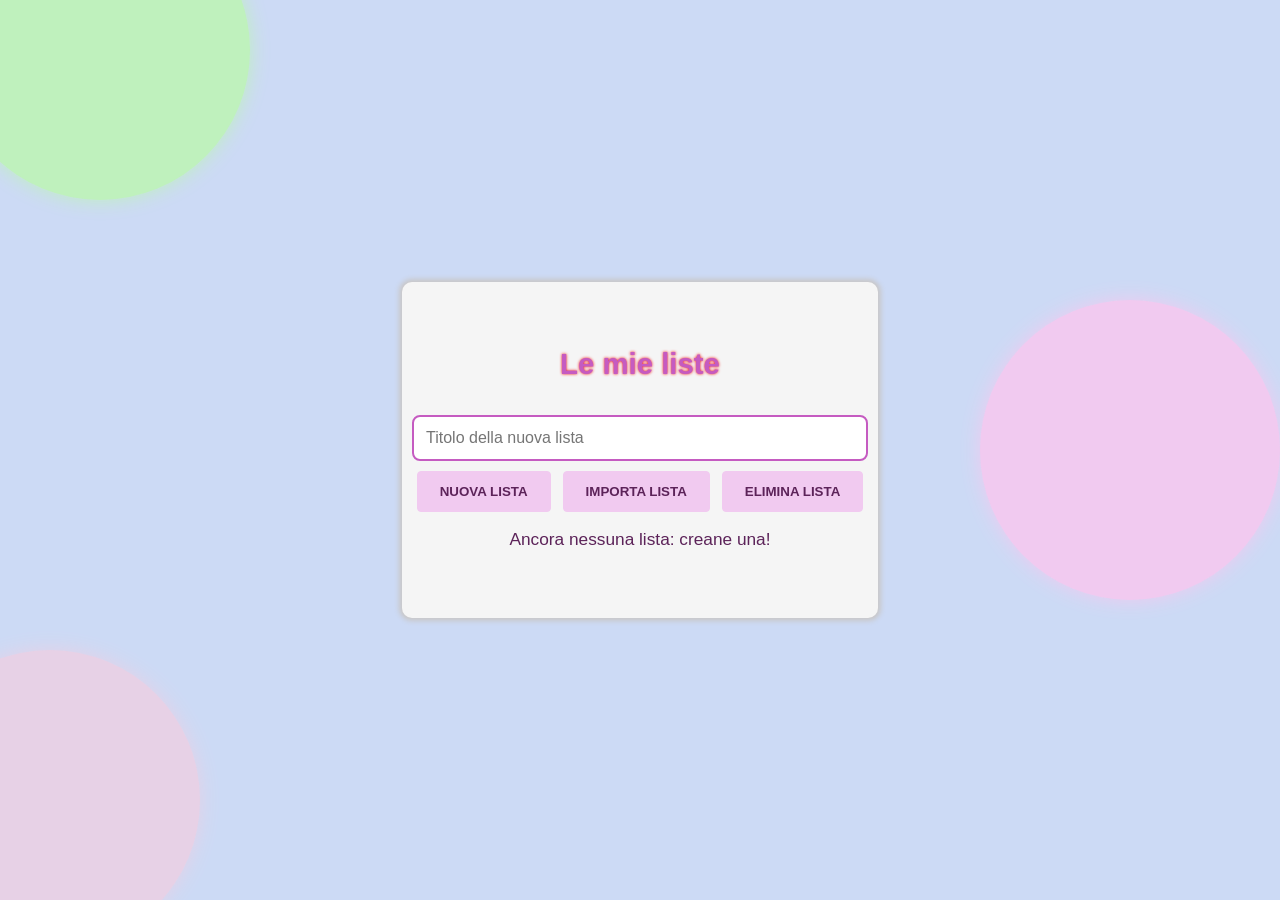
<file: index.html>
<!DOCTYPE html>
    <html lang="it">
        <head>
            <meta charset="UTF-8">
            <link rel="apple-touch-icon" sizes="180x180" href="apple-touch-icon.png">
            <link rel="icon" type="image/png" sizes="32x32" href="favicon-32x32.png">
            <link rel="icon" type="image/png" sizes="16x16" href="favicon-16x16.png">
            <link rel="manifest" href="site.webmanifest">
            <title>Lista della Spesa</title>
            <meta name="viewport" content="width=device-width, initial-scale=1.0">
            <link rel="stylesheet" href="style.css">
            <script type="module" src="index.js"></script>
        </head>
        <body>
            <!-- I blob stanno dentro un contenitore fisso grande quanto lo schermo
                 che taglia quello che esce (overflow: hidden) -->
            <div class="blobs" aria-hidden="true">
                <div class="blob-1"></div>
                <div class="blob-2"></div>
                <div class="blob-3"></div>
            </div>
            <div id="overlay"></div>
            <div class="container">

                <!-- SCHERMATA 1: tutte le liste -->
                <section id="home-view" class="view">
                    <h1 tabindex="-1">Le mie liste</h1>
                    <form id="new-list-form">
                        <label for="list-title-input" class="visually-hidden">Titolo della nuova lista</label>
                        <input type="text" id="list-title-input" placeholder="Titolo della nuova lista">
                        <div class="btn-container">
                            <button class="btn" type="submit">NUOVA LISTA</button>
                            <button class="btn" type="button" id="import-btn">IMPORTA LISTA</button>
                            <button class="btn" type="button" id="select-lists-btn">ELIMINA LISTA</button>
                        </div>
                    </form>
                    <p id="empty-msg">Ancora nessuna lista: creane una!</p>
                    <ul id="lists-el"></ul>
                    <button class="btn delete-selected-btn" type="button" id="delete-selected-lists-btn">ELIMINA SELEZIONATE</button>
                </section>

                <!-- SCHERMATA 2: la lista aperta (nascosta all'avvio) -->
                <section id="list-view" class="view faded" hidden>
                    <div class="top-bar">
                        <button class="btn" type="button" id="back-btn">← TUTTE LE LISTE</button>
                        <button class="btn" type="button" id="share-btn">CONDIVIDI</button>
                    </div>
                    <h1 id="list-title" tabindex="-1"></h1>
                    <form id="form">
                        <label for="input-el" class="visually-hidden">Prodotto da aggiungere</label>
                        <input type="text" id="input-el" placeholder="Aggiungi un prodotto">
                        <div class="btn-container">
                            <button class="btn" type="submit">AGGIUNGI</button>
                            <button class="btn" type="button" id="select-btn">ELIMINA</button>
                            <button class="btn" type="button" id="delete-btn">SVUOTA LISTA</button>
                        </div>
                    </form>
                    <ul id="ul-el"></ul>
                    <button class="btn delete-selected-btn" type="button" id="delete-selected-btn">ELIMINA SELEZIONATI</button>
                </section>

                <!-- SCHERMATA 3: una lista ricevuta con un link, aperta nel browser (nascosta all'avvio) -->
                <section id="shared-view" class="view faded" hidden>
                    <h1 id="shared-title" tabindex="-1"></h1>
                    <p id="shared-msg">Ti hanno mandato questa lista.</p>
                    <ul id="shared-items"></ul>
                    <div class="btn-container">
                        <button class="btn" type="button" id="copy-for-app-btn">PORTA NELLA MIA APP</button>
                    </div>
                    <p id="shared-steps" hidden>Fatto! Ora apri l’app Lista della Spesa dalla schermata Home e premi IMPORTA LISTA.</p>
                    <button class="btn" type="button" id="add-here-btn">USA LA LISTA QUI</button>
                </section>

            </div>
        </body>
    </html>
</file>
<file: style.css>
body {
    display: flex;
    flex-direction: column;
    margin: 0 auto;
    font-family: Arial, Helvetica, sans-serif;
    font-size: 1.08em;
    padding: 12px;
    max-width: 500px;
    min-height: 100vh;
    box-sizing: border-box;
    background-color: rgb(204, 218, 245);
}

.container {
    margin: auto;
    background-color: whitesmoke;
    padding: 40px 10px;
    border-radius: 10px;
    width: 100%;
    box-sizing: border-box;
    box-shadow: 0px 0px 5px 3px rgb(201, 199, 199);
}

h1 {
    font-size: 1.7em;
    text-align: center;
    color: #c55bc1;
    text-shadow: 0px 0px 3px rgb(239, 9, 9);
    /* i titoli lunghi delle liste vanno a capo invece di uscire dal box */
    overflow-wrap: anywhere;
}

/* il focus sul titolo lo diamo noi da JS quando cambia schermata:
   non serve il bordo del focus */
h1:focus {
    outline: none;
}

input {
    margin: 10px auto;
    width: 100%;
    box-sizing: border-box;
    padding: 12px;
    border: 2px solid #c55bc1;
    border-radius: 8px;
    background-color: white;
    color: black;
    /* almeno 16px: sotto i 16px Safari su iPhone fa lo zoom automatico */
    font-size: 1rem;
}

.btn-container {
    display: flex;
    gap: 12px;
    justify-content: center;
    align-items: center;
    flex-wrap: wrap;
    width: 100%;
}

/* Stile comune a TUTTI i bottoni dell'app */
.btn {
    padding: 12px 22px;
    background-color: #f1caf0;
    border: 1px solid #f1caf0;
    border-radius: 4px;
    color: #5c2359;
    cursor: pointer;
    font-weight: bold;
    transition: all 0.5s ease;
}

/* Hover solo sui dispositivi con il mouse (sul telefono il colore resterebbe "incollato").
   Il bordo passa da 1px a 4px (+3px) e il padding cala di 3px:
   così il bottone resta grande uguale e non sposta quelli vicini */
@media (hover: hover) {
    .btn:hover {
        background-color: #ffa200;
        border: 4px solid #ffa200;
        padding: 9px 19px;
    }
}

button {
    font-weight: bold;
}

/* ---- Lista dei prodotti ---- */

#ul-el,
#shared-items {
    display: flex;
    flex-wrap: wrap;
    gap: 12px;
    list-style: none;
    padding: 0;
    margin: 10px 0;
}

#ul-el li,
#shared-items li {
    list-style-type: none;
    background-color: white;
    color: black;
    padding: 12px;
    border-radius: 4px;
    box-shadow: 0px 0px 5px #e7d1e6;
    border: 2px solid #e4cae3;
    transition: opacity 0.3s ease, transform 0.3s ease;
    /* le parole lunghissime vanno a capo invece di uscire dallo schermo */
    max-width: 100%;
    box-sizing: border-box;
    overflow-wrap: anywhere;
}

/* ---- Home: elenco delle liste ---- */

#lists-el {
    display: flex;
    flex-direction: column;
    gap: 12px;
    list-style: none;
    padding: 0;
    margin: 10px 0;
}

/* ogni lista è un bottone (così si apre anche da tastiera)
   con lo stesso stile delle caselle dei prodotti */
.list-card {
    width: 100%;
    text-align: left;
    font: inherit;
    font-weight: bold;
    background-color: white;
    color: #5c2359;
    padding: 12px;
    border-radius: 4px;
    box-shadow: 0px 0px 5px #e7d1e6;
    border: 2px solid #e4cae3;
    cursor: pointer;
    overflow-wrap: anywhere;
    transition: border-color 0.3s ease;
}

@media (hover: hover) {
    .list-card:hover {
        border-color: #c55bc1;
    }
}

#empty-msg,
#shared-msg,
#shared-steps {
    text-align: center;
    color: #5c2359;
}

/* ---- Schermata della lista ricevuta ---- */

/* il tasto secondario sta sotto, al centro (come ELIMINA SELEZIONATI) */
#add-here-btn {
    display: block;
    margin: 10px auto 0;
}

/* ---- Schermata della lista aperta ---- */

.top-bar {
    display: flex;
    justify-content: space-between;
    gap: 12px;
    flex-wrap: wrap;
}

/* ---- Transizione tra le due schermate ---- */

.view {
    transition: opacity 0.25s ease, transform 0.25s ease;
}

/* schermata "spenta": trasparente e un po' più in basso */
.view.faded {
    opacity: 0;
    transform: translateY(10px);
}

/* ---- Sfondo con i blob ---- */

/* contenitore fisso grande quanto lo schermo:
   taglia i blob che escono, senza allungare la pagina */
.blobs {
    position: fixed;
    inset: 0;
    overflow: hidden;
    z-index: -1;
}

.blob-1 {
    position: absolute;
    top: -100px;
    left: -50px;
    width: 300px;
    height: 300px;
    border-radius: 50%;
    background-color: #bff1bd;
    box-shadow: 0px 0px 20px #bff1bd;
    z-index: -3;
}

.blob-2 {
    position: absolute;
    top: 300px;
    right: 0px;
    width: 300px;
    height: 300px;
    border-radius: 50%;
    background-color: #f1caf0;
    box-shadow: 0px 0px 20px #f1caf0;
    z-index: -1;
}

.blob-3 {
    position: absolute;
    bottom: -50px;
    left: -100px;
    width: 300px;
    height: 300px;
    border-radius: 50%;
    background-color: #e7d1e6;
    box-shadow: 0px 0px 20px #e7d1e6;
    z-index: -2;
}

.visually-hidden {
    position: absolute;
    width: 1px;
    height: 1px;
    overflow: hidden;
    clip: rect(0, 0, 0, 0);
    white-space: nowrap;
}

/* ---- Modalità selezione (ELIMINA e ELIMINA LISTA) ---- */

/* Lo strato grigio: nascosto finché non si entra in modalità selezione */
#overlay {
    display: none;
    position: fixed;
    top: 0;
    left: 0;
    width: 100%;
    height: 100%;
    background-color: rgba(60, 60, 60, 0.6);
    z-index: 1;
}

/* Il bottone ELIMINA SELEZIONATI: nascosto finché non si entra in modalità selezione */
.delete-selected-btn {
    display: none;
    margin: 10px auto 0;
}

/* Quando il body ha la classe "selection-mode"... */
.selection-mode #overlay {
    display: block;
}

.selection-mode .delete-selected-btn {
    display: block;
    position: relative;
    z-index: 2;
}

/* ...le caselle (prodotti e liste) stanno sopra lo strato grigio */
.selection-mode li {
    position: relative;
    z-index: 2;
    cursor: pointer;
}

/* Casella selezionata: bordo più spesso (4px invece di 2px)
   e padding più piccolo di 2px, così la casella resta grande uguale */
#ul-el li.selected,
.list-card.selected {
    border: 4px solid #c77f00;
    padding: 10px;
}

/* Chi usa il tasto Tab deve vedere su quale casella si trova */
#ul-el li:focus-visible,
.list-card:focus-visible {
    outline: 3px solid #5c2359;
    outline-offset: 2px;
}

/* ---- Telefoni piccoli ---- */

@media (max-width: 400px) {
    .container {
        padding: 30px 10px;
    }

    /* i bottoni si allargano e riempiono la riga invece di lasciare buchi */
    .btn-container .btn,
    .top-bar .btn {
        flex: 1 1 auto;
    }

    .blob-1,
    .blob-2,
    .blob-3 {
        width: 220px;
        height: 220px;
    }
}
</file>
